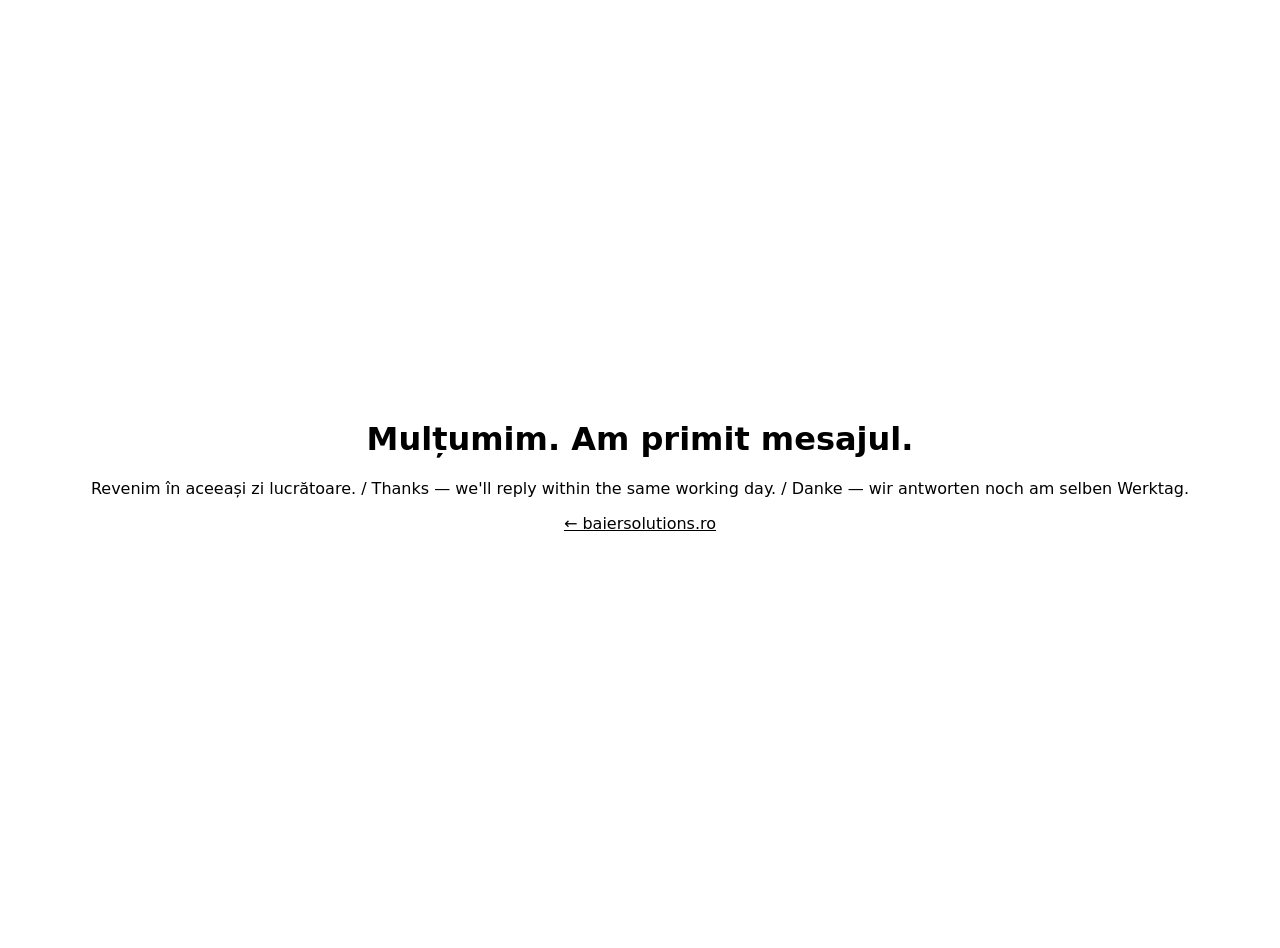
<file: multumim.html>
<!doctype html><html lang="ro"><head><meta charset="utf-8"><meta name="viewport" content="width=device-width,initial-scale=1"><title>Mulțumim — Baier Solutions</title>
<style>body{font-family:system-ui,sans-serif;display:grid;place-items:center;min-height:100vh;margin:0;text-align:center;padding:24px}h1{font-size:32px}a{color:#000}</style></head>
<body><div><h1>Mulțumim. Am primit mesajul.</h1><p>Revenim în aceeași zi lucrătoare. / Thanks — we'll reply within the same working day. / Danke — wir antworten noch am selben Werktag.</p><p><a href="/">← baiersolutions.ro</a></p></div></body></html>
</file>
